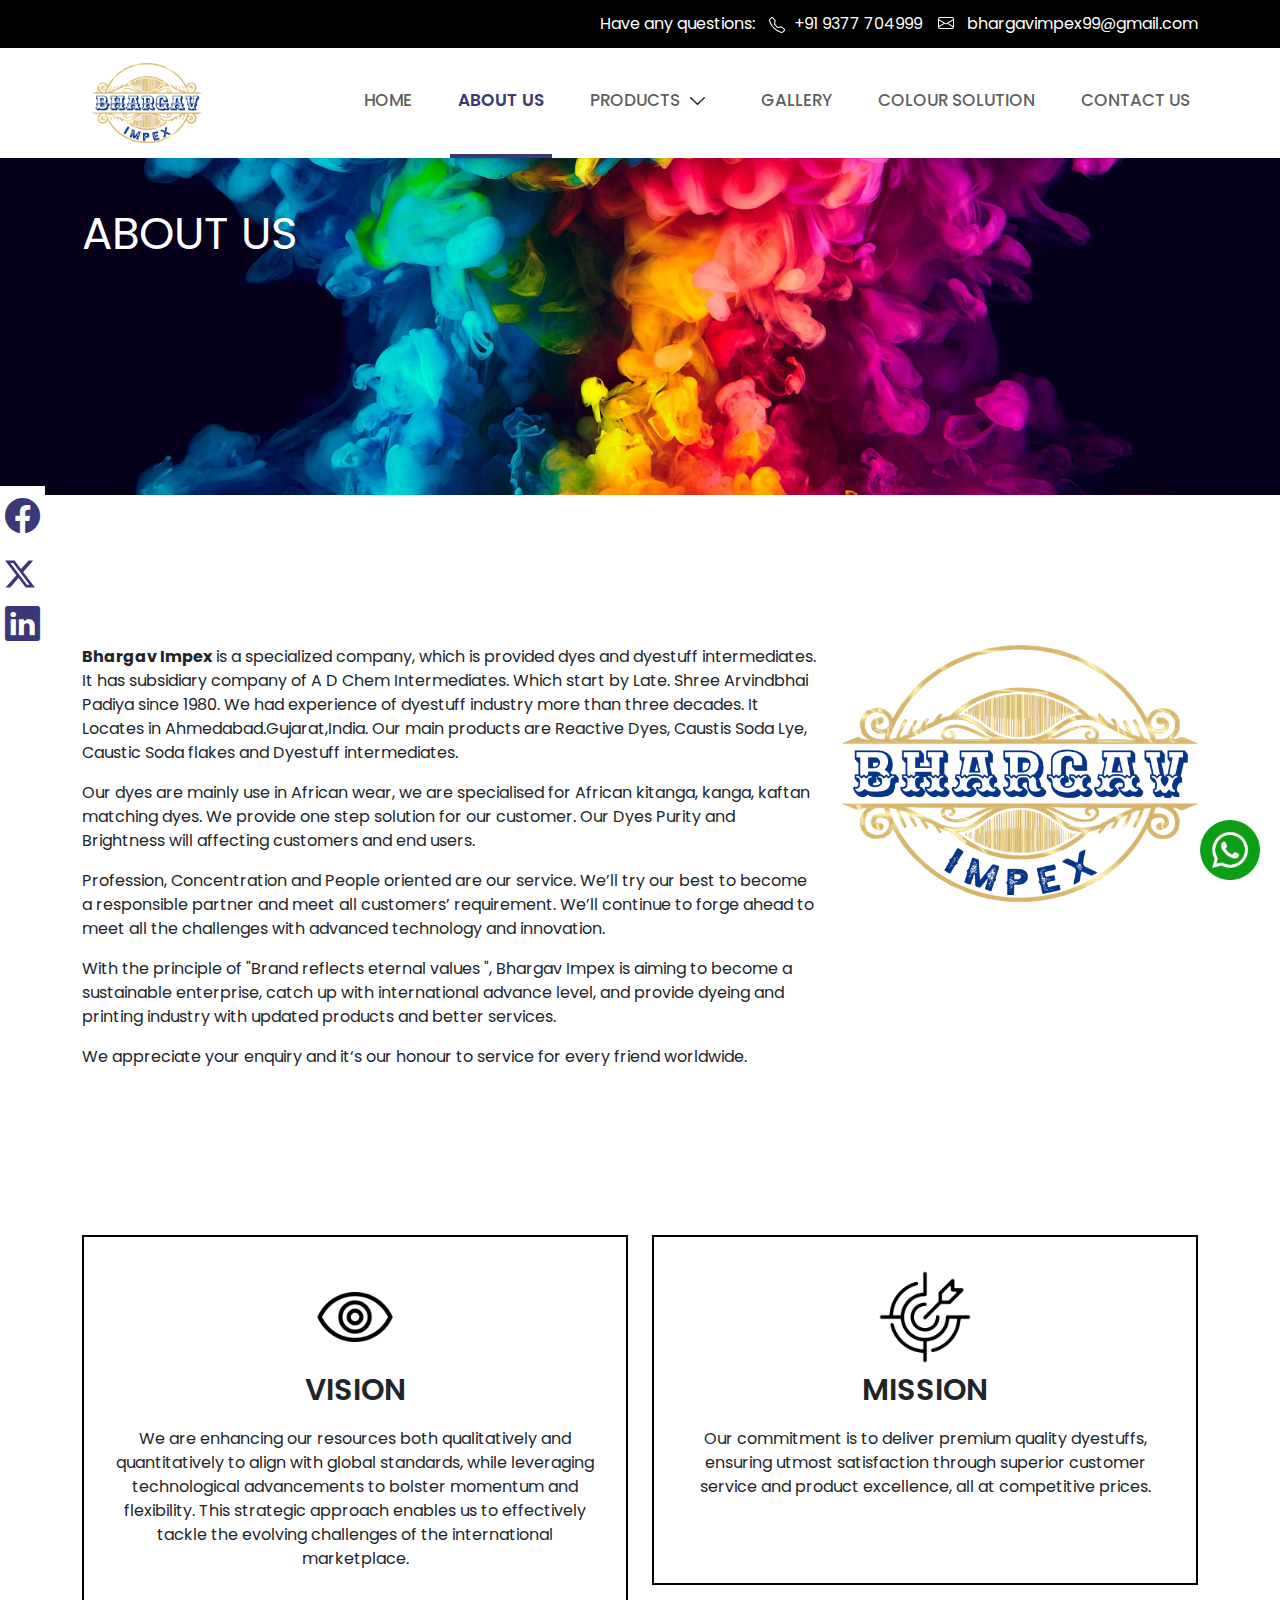
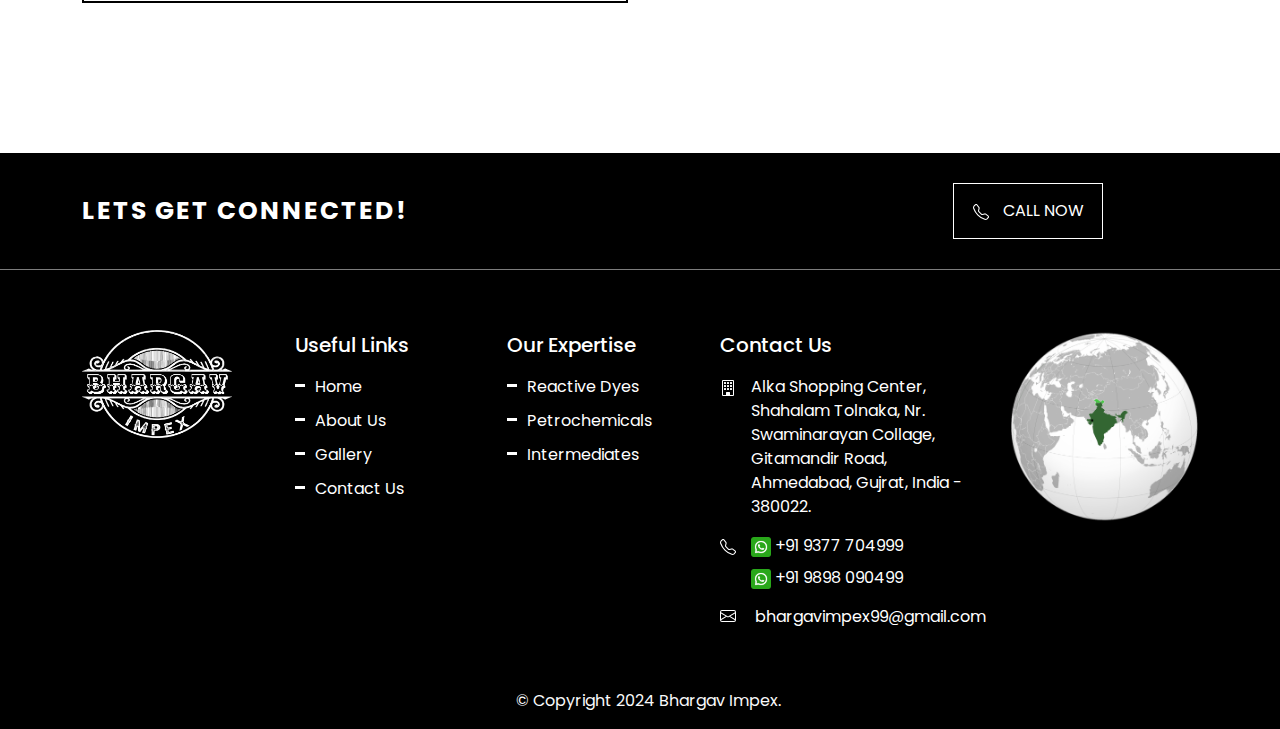
<file: about-us.html>
<!doctype html>
<html lang="en">
  <head>
    <meta charset="utf-8">
    <meta name="viewport" content="width=device-width, initial-scale=1">
    <title>Bhargav Impex</title>
    <link href="https://cdn.jsdelivr.net/npm/bootstrap@5.3.2/dist/css/bootstrap.min.css" rel="stylesheet">
    <link href="src/css/style.css" rel="stylesheet">
  </head>
  <body>

    <header>
        <div class="header-contact">
            <div class="container">
                <div class="contact-item text-md-end text-center">
                    <label>Have any questions:</label>
                    <a href="tel:919377704999">
                        <svg xmlns="http://www.w3.org/2000/svg" width="16" height="16" fill="currentColor" class="bi bi-telephone" viewBox="0 0 16 16">
                            <path d="M3.654 1.328a.678.678 0 0 0-1.015-.063L1.605 2.3c-.483.484-.661 1.169-.45 1.77a17.6 17.6 0 0 0 4.168 6.608 17.6 17.6 0 0 0 6.608 4.168c.601.211 1.286.033 1.77-.45l1.034-1.034a.678.678 0 0 0-.063-1.015l-2.307-1.794a.68.68 0 0 0-.58-.122l-2.19.547a1.75 1.75 0 0 1-1.657-.459L5.482 8.062a1.75 1.75 0 0 1-.46-1.657l.548-2.19a.68.68 0 0 0-.122-.58zM1.884.511a1.745 1.745 0 0 1 2.612.163L6.29 2.98c.329.423.445.974.315 1.494l-.547 2.19a.68.68 0 0 0 .178.643l2.457 2.457a.68.68 0 0 0 .644.178l2.189-.547a1.75 1.75 0 0 1 1.494.315l2.306 1.794c.829.645.905 1.87.163 2.611l-1.034 1.034c-.74.74-1.846 1.065-2.877.702a18.6 18.6 0 0 1-7.01-4.42 18.6 18.6 0 0 1-4.42-7.009c-.362-1.03-.037-2.137.703-2.877z"></path>
                        </svg>
                        <span>
                            +91 9377 704999
                        </span>
                    </a>

                    <a href="mailto:bhargavimpex99@gmail.com">
                        <svg xmlns="http://www.w3.org/2000/svg" width="20" height="20" fill="currentColor" class="bi bi-envelope" viewBox="0 0 20 20">
                            <path d="M0 4a2 2 0 0 1 2-2h12a2 2 0 0 1 2 2v8a2 2 0 0 1-2 2H2a2 2 0 0 1-2-2zm2-1a1 1 0 0 0-1 1v.217l7 4.2 7-4.2V4a1 1 0 0 0-1-1zm13 2.383-4.708 2.825L15 11.105zm-.034 6.876-5.64-3.471L8 9.583l-1.326-.795-5.64 3.47A1 1 0 0 0 2 13h12a1 1 0 0 0 .966-.741M1 11.105l4.708-2.897L1 5.383z"></path>
                        </svg>
                        <span>
                            bhargavimpex99@gmail.com
                        </span>
                    </a>
                </div>
            </div>
        </div>


        <nav class="navbar navbar-expand-lg">
            <div class="container">
              <a class="navbar-brand" href="/">
                <img src="src/images/sitelogo.png" alt="sitelogo">
              </a>
              <button class="navbar-toggler" type="button" data-bs-toggle="collapse" data-bs-target="#navbarNav" aria-controls="navbarNav" aria-expanded="false" aria-label="Toggle navigation">
                <span class="navbar-toggler-icon"></span>
              </button>
              <div class="collapse navbar-collapse " id="navbarNav">
                <ul class="navbar-nav ms-auto">
                  <li class="nav-item">
                    <a class="nav-link" aria-current="page" href="/">Home</a>
                  </li>
                  <li class="nav-item">
                    <a class="nav-link active" href="about-us.html">About Us</a>
                  </li>
                  <li class="nav-item dropdown">
                    <a class="nav-link dropdown-toggle" href="#" role="button" data-bs-toggle="dropdown" aria-expanded="false">Products
                        <img src="src/images/dropdown.png" alt="dropdown">
                    </a>

                    <ul class="dropdown-menu">
                        <li><a class="dropdown-item" href="reactive-dyes.html">DYES</a></li>
                        <li><a class="dropdown-item" href="petrochemicals.html">PETROCHEMICALS</a></li>
                        <li><a class="dropdown-item" href="intermedaites.html">INTERMEDAITES</a></li>
                      </ul>
                  </li>
                  <li class="nav-item">
                    <a class="nav-link" href="gallery.html">Gallery</a>
                  </li>
                  <li class="nav-item">
                    <a class="nav-link" href="colour-solution.html">Colour Solution</a>
                  </li>
                  <li class="nav-item">
                    <a class="nav-link" href="contact-us.html">Contact Us</a>
                  </li>
                </ul>
              </div>
            </div>
          </nav>
    </header>


    <section class="banner-wrapper about-wrapper">
        <div class="container">
            <div class="title">
                About Us
            </div>
        </div>
    </section>


    <section class="about-company-wrapper">
        <div class="container">
            <div class="row">
                <div class="col-md-8">
                    <p><b>Bhargav Impex</b> is a specialized company, which is provided dyes and dyestuff intermediates. It has subsidiary company of A D Chem Intermediates. Which start by Late. Shree Arvindbhai Padiya since 1980. We had experience of dyestuff industry more than three decades.  It Locates in Ahmedabad.Gujarat,India. Our main products are Reactive Dyes, Caustis Soda Lye, Caustic Soda flakes and Dyestuff intermediates. </p>

                    <p>Our dyes are mainly use in African wear, we are specialised for African kitanga, kanga, kaftan matching dyes. We provide one step solution for our customer. Our Dyes Purity and Brightness will affecting customers and end users.</p>

                    <p>Profession, Concentration and People oriented are our service. We’ll try our best to become a responsible partner and meet all customers’ requirement. We’ll continue to forge ahead to meet all the challenges with advanced technology and innovation.</p>

                    <p>With the principle of "Brand reflects eternal values ", Bhargav Impex is aiming to become a sustainable enterprise, catch up with international advance level, and provide dyeing and printing industry with updated products and better services.</p>

                    <p>We appreciate your enquiry and it‘s our honour to service for every friend worldwide.</p>
                </div>

                <div class="col-md-4">
                    <img src="src/images/sitelogo.png" alt="site-logo">
                </div>
            </div>
        </div>
    </section>

    <section class="vision-mission-wrapper">
        <div class="container">
            <div class="row">
                <div class="col-md">
                    <div class="vision-mission-box">
                        <img src="src/images/vision.png" alt="vision">
                        <div class="title">VISION</div>
                        <p>We are enhancing our resources both qualitatively and quantitatively to align with global standards, while leveraging technological advancements to bolster momentum and flexibility. This strategic approach enables us to effectively tackle the evolving challenges of the international marketplace.</p>
                    </div>
                </div>

                <div class="col-md">
                    <div class="vision-mission-box">
                        <img src="src/images/mission.png" alt="mission">
                        <div class="title">MISSION</div>
                        <p>Our commitment is to deliver premium quality dyestuffs, ensuring utmost satisfaction through superior customer service and product excellence, all at competitive prices.</p>
                    </div>
                </div>
            </div>
        </div>
    </section>



    <div class="social-icon-wrapper">
        <a href="https://www.facebook.com/profile.php?id=61556359476004">
            <i class="bi bi-facebook"></i>
        </a>

        <a href="https://twitter.com/bhavik036">
            <img src="src/images/twitter-x.svg" alt="twitter-x">
        </a>

        <a href="https://www.linkedin.com/in/bhavik036/">
            <i class="bi bi-linkedin"></i>
        </a>
    </div>


    <footer>
        <div class="whatsapp-icon">
            <a href="https://api.whatsapp.com/send?phone=919377704999&text=Hello, I am Intresting In Your Products.">
                <img src="src/images/whatsapp-icon.png" alt="whatsapp-icon">
            </a>
        </div>

        <div class="lets-connect-wrapper">
            <div class="container">
                <div class="row">
                    <div class="col-md-6">
                        <div class="title">
                            LETS GET CONNECTED!
                        </div>
                    </div>

                    <div class="col-md-5 text-md-end">
                        <a href="tel:9377704999" class="dark-button"><svg xmlns="http://www.w3.org/2000/svg" width="16" height="16" fill="currentColor" class="bi bi-telephone" viewBox="0 0 16 16">
                            <path d="M3.654 1.328a.678.678 0 0 0-1.015-.063L1.605 2.3c-.483.484-.661 1.169-.45 1.77a17.6 17.6 0 0 0 4.168 6.608 17.6 17.6 0 0 0 6.608 4.168c.601.211 1.286.033 1.77-.45l1.034-1.034a.678.678 0 0 0-.063-1.015l-2.307-1.794a.68.68 0 0 0-.58-.122l-2.19.547a1.75 1.75 0 0 1-1.657-.459L5.482 8.062a1.75 1.75 0 0 1-.46-1.657l.548-2.19a.68.68 0 0 0-.122-.58zM1.884.511a1.745 1.745 0 0 1 2.612.163L6.29 2.98c.329.423.445.974.315 1.494l-.547 2.19a.68.68 0 0 0 .178.643l2.457 2.457a.68.68 0 0 0 .644.178l2.189-.547a1.75 1.75 0 0 1 1.494.315l2.306 1.794c.829.645.905 1.87.163 2.611l-1.034 1.034c-.74.74-1.846 1.065-2.877.702a18.6 18.6 0 0 1-7.01-4.42 18.6 18.6 0 0 1-4.42-7.009c-.362-1.03-.037-2.137.703-2.877z"/>
                          </svg> Call Now</a>
                    </div>
                </div>
            </div>
        </div>

        <div class="container">
            <div class="main-footer">
                <div class="row">
                    <div class="col-md">
                        <a href="/">
                            <img src="src/images/site-logo-light.png" alt="site-logo-light">
                        </a>
                    </div>

                    <div class="col-md">
                        <div class="title">Useful Links</div>
                        <ul>
                            <li>
                                <a href="/">Home</a>
                            </li>
                            <li>
                                <a href="about-us.html">About Us</a>
                            </li>
                            <li>
                                <a href="gallery.html">Gallery</a>
                            </li>
                            <li>
                                <a href="contact-us.html">Contact Us</a>
                            </li>
                        </ul>
                    </div>

                    <div class="col-md">
                        <div class="title">Our Expertise</div>
                        <ul>
                            <li>
                                <a href="reactive-dyes.html">Reactive Dyes</a>
                            </li>
                            <li>
                                <a href="petrochemicals.html">Petrochemicals</a>
                            </li>
                            <li>
                                <a href="intermedaites.html">Intermediates</a>
                            </li>
                        </ul>
                    </div>

                    <div class="col-md">
                        <div class="title">Contact Us</div>

                        <div class="contact-item">
                            <div class="icon">
                                <svg xmlns="http://www.w3.org/2000/svg" width="16" height="16" fill="currentColor" class="bi bi-building" viewBox="0 0 16 16">
                                    <path d="M4 2.5a.5.5 0 0 1 .5-.5h1a.5.5 0 0 1 .5.5v1a.5.5 0 0 1-.5.5h-1a.5.5 0 0 1-.5-.5zm3 0a.5.5 0 0 1 .5-.5h1a.5.5 0 0 1 .5.5v1a.5.5 0 0 1-.5.5h-1a.5.5 0 0 1-.5-.5zm3.5-.5a.5.5 0 0 0-.5.5v1a.5.5 0 0 0 .5.5h1a.5.5 0 0 0 .5-.5v-1a.5.5 0 0 0-.5-.5zM4 5.5a.5.5 0 0 1 .5-.5h1a.5.5 0 0 1 .5.5v1a.5.5 0 0 1-.5.5h-1a.5.5 0 0 1-.5-.5zM7.5 5a.5.5 0 0 0-.5.5v1a.5.5 0 0 0 .5.5h1a.5.5 0 0 0 .5-.5v-1a.5.5 0 0 0-.5-.5zm2.5.5a.5.5 0 0 1 .5-.5h1a.5.5 0 0 1 .5.5v1a.5.5 0 0 1-.5.5h-1a.5.5 0 0 1-.5-.5zM4.5 8a.5.5 0 0 0-.5.5v1a.5.5 0 0 0 .5.5h1a.5.5 0 0 0 .5-.5v-1a.5.5 0 0 0-.5-.5zm2.5.5a.5.5 0 0 1 .5-.5h1a.5.5 0 0 1 .5.5v1a.5.5 0 0 1-.5.5h-1a.5.5 0 0 1-.5-.5zm3.5-.5a.5.5 0 0 0-.5.5v1a.5.5 0 0 0 .5.5h1a.5.5 0 0 0 .5-.5v-1a.5.5 0 0 0-.5-.5z"/>
                                    <path d="M2 1a1 1 0 0 1 1-1h10a1 1 0 0 1 1 1v14a1 1 0 0 1-1 1H3a1 1 0 0 1-1-1zm11 0H3v14h3v-2.5a.5.5 0 0 1 .5-.5h3a.5.5 0 0 1 .5.5V15h3z"/>
                                  </svg>
                            </div>

                            <div class="contact-text">
                                Alka Shopping  Center, Shahalam Tolnaka, Nr. Swaminarayan Collage, Gitamandir Road, Ahmedabad, Gujrat, India - 380022.
                            </div>
                        </div>

                        <div class="contact-item">
                            <div class="icon">
                                <svg xmlns="http://www.w3.org/2000/svg" width="16" height="16" fill="currentColor" class="bi bi-telephone" viewBox="0 0 16 16">
                                    <path d="M3.654 1.328a.678.678 0 0 0-1.015-.063L1.605 2.3c-.483.484-.661 1.169-.45 1.77a17.6 17.6 0 0 0 4.168 6.608 17.6 17.6 0 0 0 6.608 4.168c.601.211 1.286.033 1.77-.45l1.034-1.034a.678.678 0 0 0-.063-1.015l-2.307-1.794a.68.68 0 0 0-.58-.122l-2.19.547a1.75 1.75 0 0 1-1.657-.459L5.482 8.062a1.75 1.75 0 0 1-.46-1.657l.548-2.19a.68.68 0 0 0-.122-.58zM1.884.511a1.745 1.745 0 0 1 2.612.163L6.29 2.98c.329.423.445.974.315 1.494l-.547 2.19a.68.68 0 0 0 .178.643l2.457 2.457a.68.68 0 0 0 .644.178l2.189-.547a1.75 1.75 0 0 1 1.494.315l2.306 1.794c.829.645.905 1.87.163 2.611l-1.034 1.034c-.74.74-1.846 1.065-2.877.702a18.6 18.6 0 0 1-7.01-4.42 18.6 18.6 0 0 1-4.42-7.009c-.362-1.03-.037-2.137.703-2.877z"/>
                                  </svg>
                            </div>

                            <div class="contact-text">
                                <a href="https://api.whatsapp.com/send?phone=919377704999&text=Hello, I am Intresting In Your Products."><img src="src/images/whatsapp-icon-small.png" alt="whatsapp-icon-small"> +91 9377 704999</a>
                                <a href="https://api.whatsapp.com/send?phone=919898090499&text=Hello, I am Intresting In Your Products." class="mt-2"><img src="src/images/whatsapp-icon-small.png" alt="whatsapp-icon-small"> +91 9898 090499</a>
                            </div>
                        </div>

                        

                        <div class="contact-item">
                            <div class="icon">
                                <svg xmlns="http://www.w3.org/2000/svg" width="20" height="20" fill="currentColor" class="bi bi-envelope" viewBox="0 0 20 20">
                                    <path d="M0 4a2 2 0 0 1 2-2h12a2 2 0 0 1 2 2v8a2 2 0 0 1-2 2H2a2 2 0 0 1-2-2zm2-1a1 1 0 0 0-1 1v.217l7 4.2 7-4.2V4a1 1 0 0 0-1-1zm13 2.383-4.708 2.825L15 11.105zm-.034 6.876-5.64-3.471L8 9.583l-1.326-.795-5.64 3.47A1 1 0 0 0 2 13h12a1 1 0 0 0 .966-.741M1 11.105l4.708-2.897L1 5.383z"/>
                                  </svg>
                            </div>

                            <div class="contact-text">
                                <a href="mailto:bhargavimpex99@gmail.com">bhargavimpex99@gmail.com</a>
                            </div>
                        </div>
                    </div>

                    <div class="col-md">
                        <div class="footer-map">
                            <img src="src/images/india-map.png" alt="india-map" style="max-width: 100%;">
                        </div>
                    </div>

                </div>
            </div>

            <div class="com-rights ms-3 pb-3 text-light text-center">© Copyright 2024 Bhargav Impex.</div>
        </div>
    </footer>





    <script src="https://cdn.jsdelivr.net/npm/bootstrap@5.3.2/dist/js/bootstrap.bundle.min.js"></script>
  </body>
</html>
</file>
<file: src/css/style.css>
@import url("https://fonts.googleapis.com/css2?family=Poppins:ital,wght@0,100;0,200;0,300;0,400;0,500;0,600;0,700;0,800;0,900;1,100;1,200;1,300;1,400;1,500;1,600;1,700;1,800;1,900&display=swap");
@import url("https://cdn.jsdelivr.net/npm/bootstrap-icons@1.3.0/font/bootstrap-icons.css");
body {
  font-family: 'Poppins', sans-serif;
}

img {
  max-width: 100%;
}

header {
  position: fixed;
  top: 0;
  left: 0;
  width: 100%;
  z-index: 999;
  border-bottom: 1px solid #230eff0a;
}

header .header-contact {
  padding: 12px 0;
  background-color: #000;
}

@media (max-width: 767px) {
  header .header-contact label {
    display: none;
  }
}

header .header-contact label, header .header-contact a {
  color: #fff;
  text-decoration: none;
}

header .header-contact a:not(:last-child) {
  margin-right: 12px;
}

@media (max-width: 767px) {
  header .header-contact a:not(:last-child) {
    margin-right: 30px;
  }
}

@media (max-width: 520px) {
  header .header-contact a {
    display: block;
  }
  header .header-contact a:not(:last-child) {
    margin-bottom: 10px;
  }
}

header .header-contact svg {
  margin-right: 5px;
}

header .header-contact label {
  margin-right: 10px;
}

header nav.navbar {
  background-color: #fff;
  padding: 0;
}

header nav.navbar .navbar-brand img {
  max-width: 130px;
  padding: 10px;
}

@media (max-width: 991px) {
  header nav.navbar .navbar-brand img {
    max-width: 100px;
  }
}

header nav.navbar .nav-item:not(:last-child) {
  margin-right: 30px;
}

header nav.navbar .nav-item .nav-link {
  font-size: 17px;
  font-weight: 500;
  text-transform: uppercase;
  min-height: 110px;
  display: -webkit-box;
  display: -ms-flexbox;
  display: flex;
  -webkit-box-align: center;
      -ms-flex-align: center;
          align-items: center;
  border-bottom: 4px solid transparent;
}

header nav.navbar .nav-item .nav-link img {
  max-width: 15px;
  margin: 10px;
}

@media (max-width: 991px) {
  header nav.navbar .nav-item .nav-link {
    min-height: 50px;
    border-bottom: 2px solid transparent;
  }
}

header nav.navbar .nav-item .nav-link.active {
  color: #3B3778;
  border-bottom-color: #3B3778;
  font-weight: 600;
}

@media (min-width: 992px) {
  .dropdown:hover .dropdown-menu {
    display: block !important;
  }
}

.navbar-toggler {
  border-radius: 0;
  width: 50px;
  padding: initial;
  height: 40px;
}

.navbar-toggler:focus {
  -webkit-box-shadow: none;
          box-shadow: none;
}

.dropdown-menu {
  padding: 0;
  border-radius: 0;
  border: 0;
}

.dropdown-menu .dropdown-item {
  padding: 15px;
  -webkit-transition: all .3s;
  transition: all .3s;
}

@media (max-width: 991px) {
  .dropdown-menu .dropdown-item {
    padding: 10px 20px;
  }
}

.dropdown-menu .dropdown-item:hover {
  background-color: #3B3778;
  color: #fff;
}

.swiper-container {
  width: 100%;
  height: 100%;
}

.slide {
  display: -webkit-box;
  display: -ms-flexbox;
  display: flex;
  -webkit-box-pack: center;
      -ms-flex-pack: center;
          justify-content: center;
  -webkit-box-align: center;
      -ms-flex-align: center;
          align-items: center;
  position: relative;
  text-align: center;
  font-size: 18px;
  background: #fff;
  overflow: hidden;
}

.slide-image {
  position: absolute;
  top: -200px;
  left: -200px;
  width: calc(100% + 400px);
  height: calc(100% + 400px);
  background-position: 50% 50%;
  background-size: cover;
}

.slide-title {
  font-size: 3rem;
  line-height: 1;
  max-width: 50%;
  white-space: normal;
  word-break: break-word;
  color: #FFF;
  z-index: 100;
  font-family: 'Oswald', sans-serif;
  text-transform: uppercase;
  font-weight: normal;
}

@media (min-width: 45em) {
  .slide-title {
    font-size: 115px;
    max-width: none;
  }
}

.slide-title span {
  white-space: pre;
  display: inline-block;
  opacity: 0;
}

.slideshow {
  position: relative;
}

.slideshow-pagination {
  position: absolute;
  bottom: 5rem;
  left: 0;
  width: 100%;
  display: -webkit-box;
  display: -ms-flexbox;
  display: flex;
  -ms-flex-wrap: wrap;
      flex-wrap: wrap;
  -webkit-box-pack: center;
      -ms-flex-pack: center;
          justify-content: center;
  -webkit-box-align: center;
      -ms-flex-align: center;
          align-items: center;
  -webkit-transition: .3s opacity;
  transition: .3s opacity;
  z-index: 10;
}

.slideshow-pagination-item {
  display: -webkit-box;
  display: -ms-flexbox;
  display: flex;
  -webkit-box-align: center;
      -ms-flex-align: center;
          align-items: center;
}

.slideshow-pagination-item .pagination-number {
  opacity: 0.5;
}

.slideshow-pagination-item:hover, .slideshow-pagination-item:focus {
  cursor: pointer;
}

.slideshow-pagination-item:last-of-type .pagination-separator {
  width: 0;
}

.slideshow-pagination-item.active .pagination-number {
  opacity: 1;
}

.slideshow-pagination-item.active .pagination-separator {
  width: 10vw;
}

.slideshow-navigation-button {
  position: absolute;
  top: 0;
  display: -webkit-box;
  display: -ms-flexbox;
  display: flex;
  -webkit-box-pack: center;
      -ms-flex-pack: center;
          justify-content: center;
  -webkit-box-align: center;
      -ms-flex-align: center;
          align-items: center;
  height: 100%;
  width: 5rem;
  z-index: 1000;
  -webkit-transition: all .3s ease;
  transition: all .3s ease;
  color: #FFF;
  font-size: 25px;
}

.slideshow-navigation-button:hover, .slideshow-navigation-button:focus {
  cursor: pointer;
}

.slideshow-navigation-button.prev {
  left: 0;
}

.slideshow-navigation-button.next {
  right: 0;
}

.pagination-number {
  font-size: 1.8rem;
  color: #FFF;
  font-family: 'Oswald', sans-serif;
  padding: 0 0.5rem;
}

.pagination-separator {
  display: none;
  position: relative;
  width: 40px;
  height: 2px;
  background: rgba(255, 255, 255, 0.25);
  -webkit-transition: all .3s ease;
  transition: all .3s ease;
}

@media (min-width: 45em) {
  .pagination-separator {
    display: block;
  }
}

.pagination-separator-loader {
  position: absolute;
  top: 0;
  left: 0;
  width: 100%;
  height: 100%;
  background: #FFFFFF;
  -webkit-transform-origin: 0 0;
          transform-origin: 0 0;
}

.slider-wrapper .swiper-slide {
  min-height: 100vh;
}

h2 {
  font-weight: 600;
  font-size: 35px;
  text-transform: uppercase;
  text-align: center;
  position: relative;
  margin-bottom: 60px;
  letter-spacing: 4.5px;
  color: #000;
}

h2::after {
  content: "";
  position: absolute;
  height: 3px;
  width: 60px;
  background: #3B3778;
  bottom: -20px;
  left: 0;
  right: 0;
  margin: 0 auto;
}

h3 {
  font-size: 20px;
}

.about-company-wrapper {
  margin: 150px 0;
}

@media (max-width: 991px) {
  .about-company-wrapper {
    margin: 70px 0;
  }
}

.about-company-wrapper .abot_item h3 {
  margin: 30px 0 10px 0;
}

.about-company-wrapper .abot_item p {
  color: #4b4b4b;
}

.about-company-wrapper .abot_item img {
  border-radius: 15px;
  padding: 10px;
  border: 2px solid #3b377812;
}

.why-choose-wrapper {
  margin: 150px 0;
  overflow: hidden;
}

@media (max-width: 991px) {
  .why-choose-wrapper {
    margin: 70px 0;
  }
}

.why-choose-wrapper .why-choose-bg {
  background-image: url(../images/chemical-truck.jpg);
  background-repeat: no-repeat;
  background-position: center;
  background-size: cover;
}

.why-choose-wrapper .why-choose-content {
  padding: 60px;
}

@media (max-width: 991px) {
  .why-choose-wrapper .why-choose-content {
    padding: 0;
  }
}

.why-choose-wrapper h2 {
  text-align: left;
}

.why-choose-wrapper h2::after {
  left: 0;
  right: auto;
}

.why-choose-wrapper .why-choose_item {
  display: -webkit-box;
  display: -ms-flexbox;
  display: flex;
}

.why-choose-wrapper .why-choose_item:not(:last-child) {
  margin-bottom: 30px;
}

.why-choose-wrapper .why-choose_item .img {
  min-width: 120px;
}

.why-choose-wrapper .why-choose_item .img img {
  max-width: 100px;
}

.why-choose-wrapper .why-choose_item .title {
  font-size: 20px;
  margin-bottom: 10px;
  font-weight: 600;
  display: block;
}

.swiper-container .light-button {
  position: absolute;
  top: 50%;
  left: 50%;
  z-index: 999;
  margin-top: 100px;
  margin-left: -100px;
}

.dropdown-toggle::after {
  display: none;
}

.about-company-wrapper video {
  width: 100%;
}

.light-button {
  color: #fff;
  padding: 15px;
  min-width: 150px;
  text-decoration: none;
  border: 1px solid #fff;
  background-color: #3B3778;
  -webkit-transition: all .3s;
  transition: all .3s;
  text-transform: uppercase;
  text-align: center;
}

.light-button:hover {
  background-color: #3B3778;
  -webkit-transform: scale(1.05);
          transform: scale(1.05);
}

.dark-button {
  color: #fff;
  padding: 15px;
  min-width: 150px;
  text-decoration: none;
  border: 1px solid #fff;
  background-color: #3B3778;
  -webkit-transition: all .3s;
  transition: all .3s;
  text-transform: uppercase;
  text-align: center;
}

.dark-button:hover {
  background-color: #3B3778;
  -webkit-transform: scale(1.05);
          transform: scale(1.05);
}

.our-product-wrapper .product-item {
  position: relative;
}

.our-product-wrapper .product-item .product-disc {
  position: absolute;
  height: 95%;
  width: 95%;
  display: -webkit-box;
  display: -ms-flexbox;
  display: flex;
  -webkit-box-align: center;
  -ms-flex-align: center;
  align-items: center;
  -webkit-box-pack: center;
  -ms-flex-pack: center;
  justify-content: center;
  -webkit-box-orient: vertical;
  -webkit-box-direction: normal;
  -ms-flex-direction: column;
  flex-direction: column;
  border: 2px solid #ffffff;
  padding: 10px;
  top: 2.5%;
  left: 2.5%;
  background-color: #3B3778;
}

.our-product-wrapper .product-item .title {
  font-size: 30px;
  font-weight: bold;
  margin-bottom: 15px;
  text-transform: uppercase;
  color: #fff;
}

.our-product-wrapper .product-item img {
  width: 100%;
}

footer {
  background-color: #000;
}

@media (max-width: 767px) {
  footer .footer-map {
    margin-top: 15px;
  }
  footer .footer-map img {
    max-width: 200px !important;
  }
}

footer .lets-connect-wrapper {
  background-color: #000;
  padding: 30px 0;
  border-bottom: 1px solid #ffffff7d;
}

footer .lets-connect-wrapper .row {
  -webkit-box-align: center;
      -ms-flex-align: center;
          align-items: center;
}

footer .lets-connect-wrapper .title {
  font-size: 25px;
  color: #fff;
  margin-bottom: 0;
  font-weight: bold;
  letter-spacing: 2px;
}

footer .lets-connect-wrapper .dark-button {
  display: inline-block;
  background-color: #000;
}

footer .lets-connect-wrapper .dark-button svg {
  margin-right: 10px;
}

footer .whatsapp-icon img {
  max-width: 60px;
  position: fixed;
  bottom: 20px;
  right: 20px;
  z-index: 9999;
}

@media (max-width: 991px) {
  footer .whatsapp-icon img {
    max-width: 40px;
    bottom: 15px;
    right: 15px;
  }
}

footer .main-footer {
  padding: 60px 0;
}

footer .main-footer img {
  max-width: 150px;
}

footer .main-footer .title {
  font-size: 20px;
  font-weight: 500;
  margin-bottom: 15px;
  color: #fff;
}

footer .main-footer ul {
  padding: 0;
  list-style-type: none;
}

footer .main-footer ul li:not(:last-child) {
  margin-bottom: 10px;
}

footer .main-footer ul a {
  text-decoration: none;
  color: #fff;
  -webkit-transition: all .3s;
  transition: all .3s;
  padding-left: 20px;
  position: relative;
}

footer .main-footer ul a:hover {
  -webkit-transform: scale(1.05);
          transform: scale(1.05);
}

footer .main-footer ul a::before {
  content: "";
  position: absolute;
  width: 10px;
  height: 3px;
  background-color: #fff;
  left: 0;
  top: 50%;
  margin-top: -3px;
}

footer .main-footer .contact-item {
  display: -webkit-box;
  display: -ms-flexbox;
  display: flex;
  color: #fff;
}

footer .main-footer .contact-item svg {
  margin-right: 15px;
  color: #fff;
}

footer .main-footer .contact-item a {
  color: #fff;
  text-decoration: none;
}

footer .main-footer .contact-item:not(:last-child) {
  margin-bottom: 15px;
}

footer .contact-text a {
  display: block;
}

footer .contact-text a img {
  max-width: 20px;
}

.social-icon-wrapper {
  position: fixed;
  left: 0;
  top: 54%;
  z-index: 999;
  background-color: #fff;
  padding: 5px 5px 15px 5px;
}

@media (max-width: 991px) {
  .social-icon-wrapper {
    top: auto;
    bottom: 0;
  }
}

.social-icon-wrapper i {
  font-size: 35px;
}

@media (max-width: 991px) {
  .social-icon-wrapper i {
    font-size: 25px;
  }
}

@media (max-width: 991px) {
  .social-icon-wrapper img {
    max-width: 25px;
  }
}

.social-icon-wrapper a {
  text-decoration: none;
  display: block;
  color: #3B3778;
}

.social-icon-wrapper a:not(:last-child) {
  margin-bottom: 10px;
}

.social-icon-wrapper a:first-child {
  margin-bottom: 15px !important;
}

.banner-wrapper {
  padding: 200px 0 100px 0;
  background-color: #3B3778;
}

.banner-wrapper .title {
  color: #fff;
  font-size: 45px;
  text-transform: uppercase;
  z-index: 99;
  position: relative;
}

.banner-wrapper.color-solution-wrapper {
  background-image: url(../images/colour-solution.jpeg);
  min-height: 800px;
  background-position: center;
  display: -webkit-box;
  display: -ms-flexbox;
  display: flex;
  -webkit-box-align: center;
      -ms-flex-align: center;
          align-items: center;
}

@media (max-width: 991px) {
  .banner-wrapper.color-solution-wrapper {
    min-height: 400px;
    background-size: cover;
  }
}

.banner-wrapper.about-wrapper {
  position: relative;
  overflow: hidden;
  min-height: 55vh;
  z-index: 9;
}

.banner-wrapper.about-wrapper::before {
  content: "";
  position: absolute;
  height: 100%;
  width: 100%;
  top: 0;
  left: 0;
  background-image: url(../images/about-bg.jpg);
  background-position: center;
  background-size: cover;
  background-repeat: repeat;
  -webkit-animation: scale 20s linear infinite;
          animation: scale 20s linear infinite;
}

@-webkit-keyframes scale {
  50% {
    -webkit-transform: scale(1.2);
    transform: scale(1.2);
  }
}

@keyframes scale {
  50% {
    -webkit-transform: scale(1.2);
    transform: scale(1.2);
  }
}

.vision-mission-wrapper {
  margin-bottom: 150px;
}

@media (max-width: 991px) {
  .vision-mission-wrapper {
    margin-bottom: 70px;
  }
}

.vision-mission-wrapper .vision-mission-box {
  text-align: center;
  padding: 30px;
  border: 2px solid #000;
  min-height: 350px;
}

.vision-mission-wrapper .vision-mission-box img {
  max-width: 100px;
  margin: 0 auto;
  display: -webkit-box;
  display: -ms-flexbox;
  display: flex;
}

.vision-mission-wrapper .vision-mission-box p {
  margin-bottom: 0;
}

.vision-mission-wrapper .vision-mission-box .title {
  margin-bottom: 15px;
  font-size: 30px;
  font-weight: 600;
}

.demo-gallery > ul {
  margin-bottom: 0;
}

.demo-gallery > ul > li a {
  border: 3px solid #FFF;
  border-radius: 3px;
  display: block;
  overflow: hidden;
  position: relative;
  float: left;
}

.demo-gallery > ul > li a > img {
  -webkit-transition: -webkit-transform 0.15s ease 0s;
  transition: -webkit-transform 0.15s ease 0s;
  transition: transform 0.15s ease 0s;
  transition: transform 0.15s ease 0s, -webkit-transform 0.15s ease 0s;
  -webkit-transform: scale3d(1, 1, 1);
  transform: scale3d(1, 1, 1);
  height: 100%;
  width: 100%;
}

.demo-gallery > ul > li a:hover > img {
  -webkit-transform: scale3d(1.1, 1.1, 1.1);
  transform: scale3d(1.1, 1.1, 1.1);
}

.demo-gallery > ul > li a:hover .demo-gallery-poster > img {
  opacity: 1;
}

.demo-gallery > ul > li a .demo-gallery-poster {
  background-color: rgba(0, 0, 0, 0.1);
  bottom: 0;
  left: 0;
  position: absolute;
  right: 0;
  top: 0;
  -webkit-transition: background-color 0.15s ease 0s;
  transition: background-color 0.15s ease 0s;
}

.demo-gallery > ul > li a .demo-gallery-poster > img {
  left: 50%;
  margin-left: -10px;
  margin-top: -10px;
  opacity: 0;
  position: absolute;
  top: 50%;
  -webkit-transition: opacity 0.3s ease 0s;
  transition: opacity 0.3s ease 0s;
}

.demo-gallery > ul > li a:hover .demo-gallery-poster {
  background-color: rgba(0, 0, 0, 0.5);
}

.demo-gallery .justified-gallery > a > img {
  -webkit-transition: -webkit-transform 0.15s ease 0s;
  transition: -webkit-transform 0.15s ease 0s;
  transition: transform 0.15s ease 0s;
  transition: transform 0.15s ease 0s, -webkit-transform 0.15s ease 0s;
  -webkit-transform: scale3d(1, 1, 1);
  transform: scale3d(1, 1, 1);
  height: 100%;
  width: 100%;
}

.demo-gallery .justified-gallery > a:hover > img {
  -webkit-transform: scale3d(1.1, 1.1, 1.1);
  transform: scale3d(1.1, 1.1, 1.1);
}

.demo-gallery .justified-gallery > a:hover .demo-gallery-poster > img {
  opacity: 1;
}

.demo-gallery .justified-gallery > a .demo-gallery-poster {
  background-color: rgba(0, 0, 0, 0.1);
  bottom: 0;
  left: 0;
  position: absolute;
  right: 0;
  top: 0;
  -webkit-transition: background-color 0.15s ease 0s;
  transition: background-color 0.15s ease 0s;
}

.demo-gallery .justified-gallery > a .demo-gallery-poster > img {
  left: 50%;
  margin-left: -10px;
  margin-top: -10px;
  opacity: 0;
  position: absolute;
  top: 50%;
  -webkit-transition: opacity 0.3s ease 0s;
  transition: opacity 0.3s ease 0s;
}

.demo-gallery .justified-gallery > a:hover .demo-gallery-poster {
  background-color: rgba(0, 0, 0, 0.5);
}

.demo-gallery .video .demo-gallery-poster img {
  height: 48px;
  margin-left: -24px;
  margin-top: -24px;
  opacity: 0.8;
  width: 48px;
}

.demo-gallery.dark > ul > li a {
  border: 3px solid #04070a;
}

.home .demo-gallery {
  padding-bottom: 80px;
}

.gallery-wrapper {
  margin: 150px 0;
}

@media (max-width: 991px) {
  .gallery-wrapper {
    margin: 70px 0;
  }
}

.contact-wrapper {
  margin: 150px 0;
}

@media (max-width: 991px) {
  .contact-wrapper {
    margin: 70px 0;
  }
}

.contact-wrapper .form-control {
  padding: 15px;
  border: 1px solid #000;
  border-radius: 0px;
  outline: none;
  -webkit-box-shadow: none;
          box-shadow: none;
  margin-bottom: 30px;
}

.contact-wrapper textarea {
  min-height: 227px;
}

.contact-wrapper button {
  display: -webkit-box;
  display: -ms-flexbox;
  display: flex;
  margin: 0 auto;
  -webkit-box-pack: center;
      -ms-flex-pack: center;
          justify-content: center;
  width: -webkit-fit-content;
  width: -moz-fit-content;
  width: fit-content;
}

.thank-you .title {
  font-size: 45px;
  text-align: center;
  font-weight: bold;
}

.thank-you .sub-title {
  font-size: 30px;
  text-align: center;
}

.product-wrapper {
  margin: 150px 0;
}

@media (max-width: 991px) {
  .product-wrapper {
    margin: 70px 0;
  }
}

.product-wrapper p, .product-wrapper li {
  font-size: 18px;
}

.product-wrapper li:not(:last-child) {
  margin-bottom: 20px;
}

.product-wrapper .dyes-list {
  margin-top: 80px;
}

.product-wrapper .dyes-list .dyes-item {
  padding: 10px;
  color: #fff;
  font-size: 18px;
}

.product-wrapper .col-lg-3 {
  margin-bottom: 30px;
}

.product-wrapper table {
  margin-top: 30px;
  border: 1px solid;
}

.product-wrapper table td {
  border: 1px solid;
  font-weight: bold;
}

.product-wrapper img {
  max-width: 200px;
}

.video-wrapper video {
  -o-object-fit: cover;
     object-fit: cover;
  width: 100%;
  max-height: 100vh;
}

.about-more-wrapper {
  margin: 150px 0;
}

@media (max-width: 991px) {
  .about-more-wrapper {
    margin: 70px 0;
  }
}

.about-more-wrapper video {
  width: 100%;
}

.about-more-wrapper img {
  margin-bottom: 15px;
}

@media (max-width: 767px) {
  .about-more-wrapper video {
    margin-bottom: 30px;
    max-height: 600px;
  }
  .about-more-wrapper img {
    margin-top: 20px;
    width: 100%;
  }
}
/*# sourceMappingURL=style.css.map */
</file>
